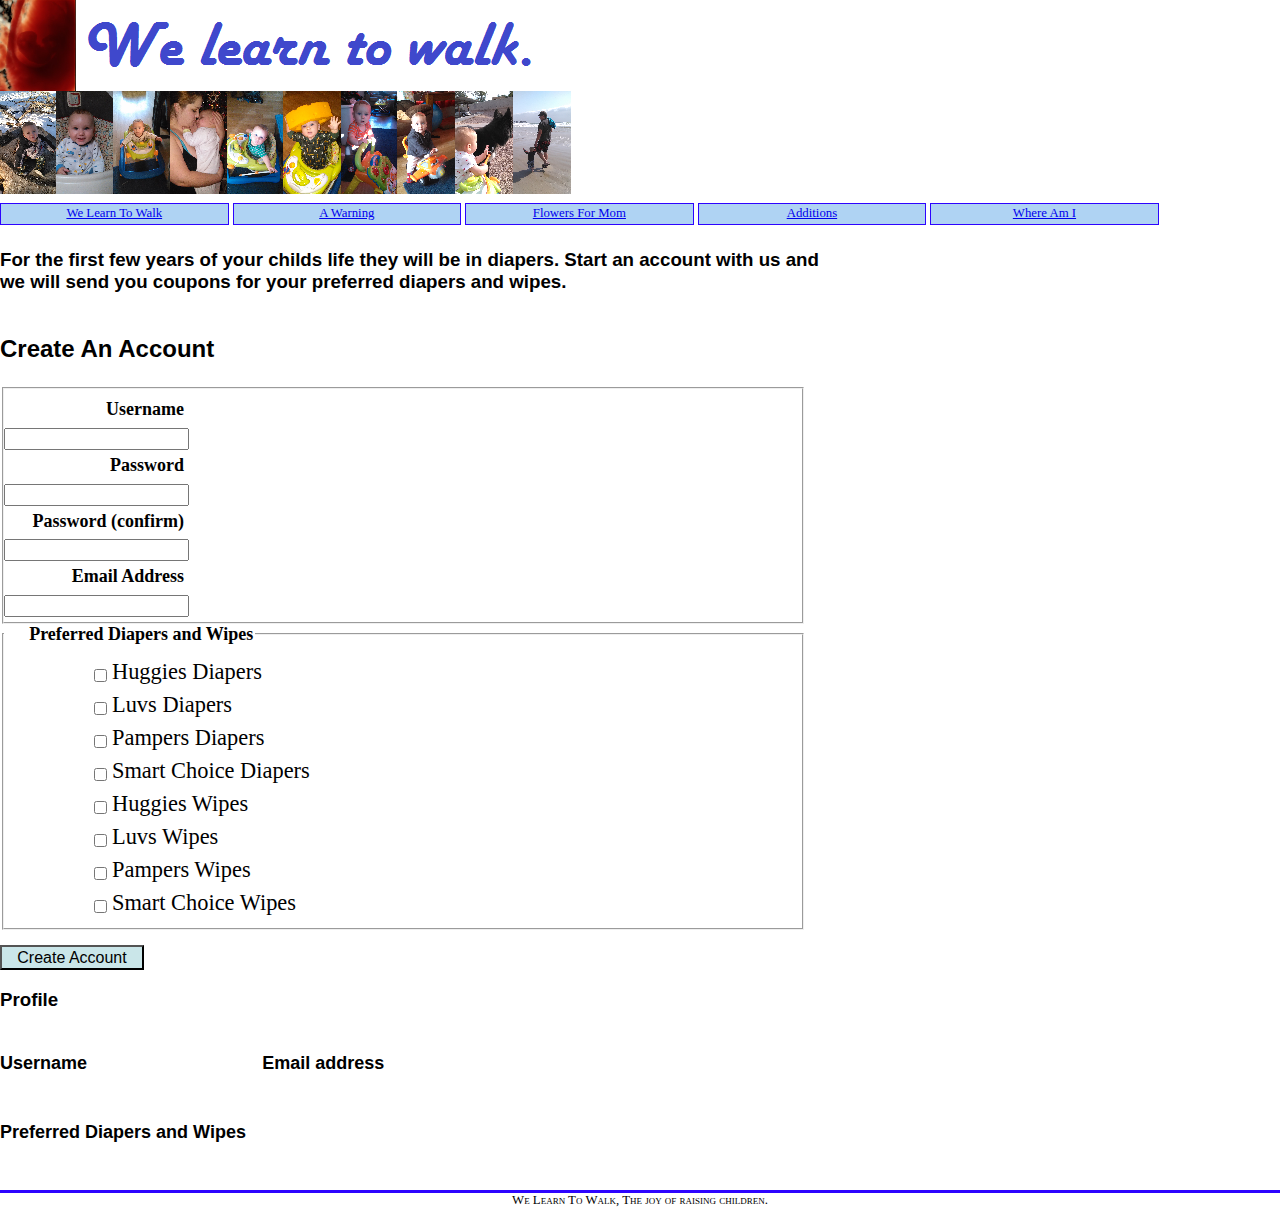
<file: index.html>
<!DOCTYPE html>
<html>

   <head>
   <!--
      We Learn To Walk
      Author:Daniel Rhoades 
      Date:3/21/2017  

      Filename:         home.htm
      Supporting files: wewalk.png, babystyles.css, modernizr.custom.05819.js, rainbow.png
   -->
      <meta charset="UTF-8" />
	  <meta name="author" content="Daniel Rhoades" />
      <title>We Learn To Walk</title>
      <script src="modernizr.custom.05819.js"></script>
      <link href="babystyles.css" rel="stylesheet" type="text/css" />
   </head>

   <body>

      <header>
		 
		 <img src="wewalk.png" alt="wewalk" />
		
      </header>
	  <nav>
		<ul>
			<li><a href="index.html">We Learn To Walk</a></li>
			<li><a href="aWarning.html">A Warning</a></li>
			<li><a href="FlowersForMom.html">Flowers For Mom</a></li>
			<li><a href="Additions.html">Additions</a></li>
			<li><a href="Geolocation.html">Where Am I</a></li>
		</ul>
	  </nav>

      <section>
	  <p>
	  <h3>
			For the first few years of your childs life they will be 
			in diapers. Start an account with us and we will send you 
			coupons for your preferred diapers and wipes.
		</h3>
		</p>
	  </section>
	  
	  
	  
	  <section>
		<article>
		<h3>          
		</h3>
      <h2>Create An Account</h2>
      <form>
         <fieldset class="text">
            <label for="uname">Username</label>
            <input type="text" id="uname" />
            <p id="usernameError" class="errorMsg"></p>
            <label for="pw1">Password</label>
            <input type="password" id="pw1" />
            <label for="pw2">Password (confirm)</label>
            <input type="password" id="pw2" />
            <p id="passwordError" class="errorMsg"></p>
            <label for="email">Email Address</label>
            <input type="email" id="emailbox" />
            <p id="emailError" class="errorMsg"></p>
         </fieldset>
         <fieldset class="checks">
            <legend><span>Preferred Diapers and Wipes</span></legend>
            <input type="checkbox" id="fire" value="Huggies Diapers" name="lodgings" />
            <label for="fire" id="fireLabel">Huggies Diapers</label>
            <input type="checkbox" id="horseshoe" value="Luvs Diapers" name="lodgings" />
            <label for="horseshoe" id="horseshoeLabel">Luvs Diapers</label>
            <input type="checkbox" id="spruce" value="Pampers Diapers" name="lodgings" />
            <label for="spruce" id="spruceLabel">Pampers Diapers</label>
            <input type="checkbox" id="ursamajor" value="Smart Choice Diapers" name="lodgings" />
            <label for="ursamajor" id="ursamajorLabel">Smart Choice Diapers</label>
            <input type="checkbox" id="bearmeadow" value="Huggies Wipes" name="lodgings" />
            <label for="bearmeadow" id="bearmeadowLabel">Huggies Wipes</label>
            <input type="checkbox" id="lakeside" value="Luvs Wipes" name="lodgings" />
            <label for="lakeside" id="lakesideLabel">Luvs Wipes</label>
            <input type="checkbox" id="leadfoot" value="Pampers Wipes" name="lodgings" />
            <label for="leadfoot" id="leadfootLabel">Pampers Wipes</label>
            <input type="checkbox" id="talus" value="Smart Choice Wipes" name="lodgings" />
            <label for="talus" id="talusLabel">Smart Choice Wipes</label>
         </fieldset>
         <input type="button" id="createBtn" value="Create Account" />
      </form>
      <section id="profile">
         <h3>Profile</h3>
         <div id="usernameSection">
            <h4>Username</h4>
            <p id="profileUsername"></p>
         </div>
         <div id="emailSection">
            <h4>Email address</h4>
            <p id="profileEmail"></p>
         </div>
         <div id="lodgingsSection">
            <h4>Preferred Diapers and Wipes</h4>
            <ul id="profileLodgings"></ul>
         </div>
      </section>
   </article>
	</section>	
		
		<section>
		<p>
		
		</p>

   </section>
   
	<section>
	<article>
	<p>
	
	</p>
	</article>
	</section>
   
      

      <footer>
		
         <address>
            We Learn To Walk, The joy of raising children.
         </address>
      </footer>
	  <script src="learn.js"></script>
   </body>

</html>
</file>
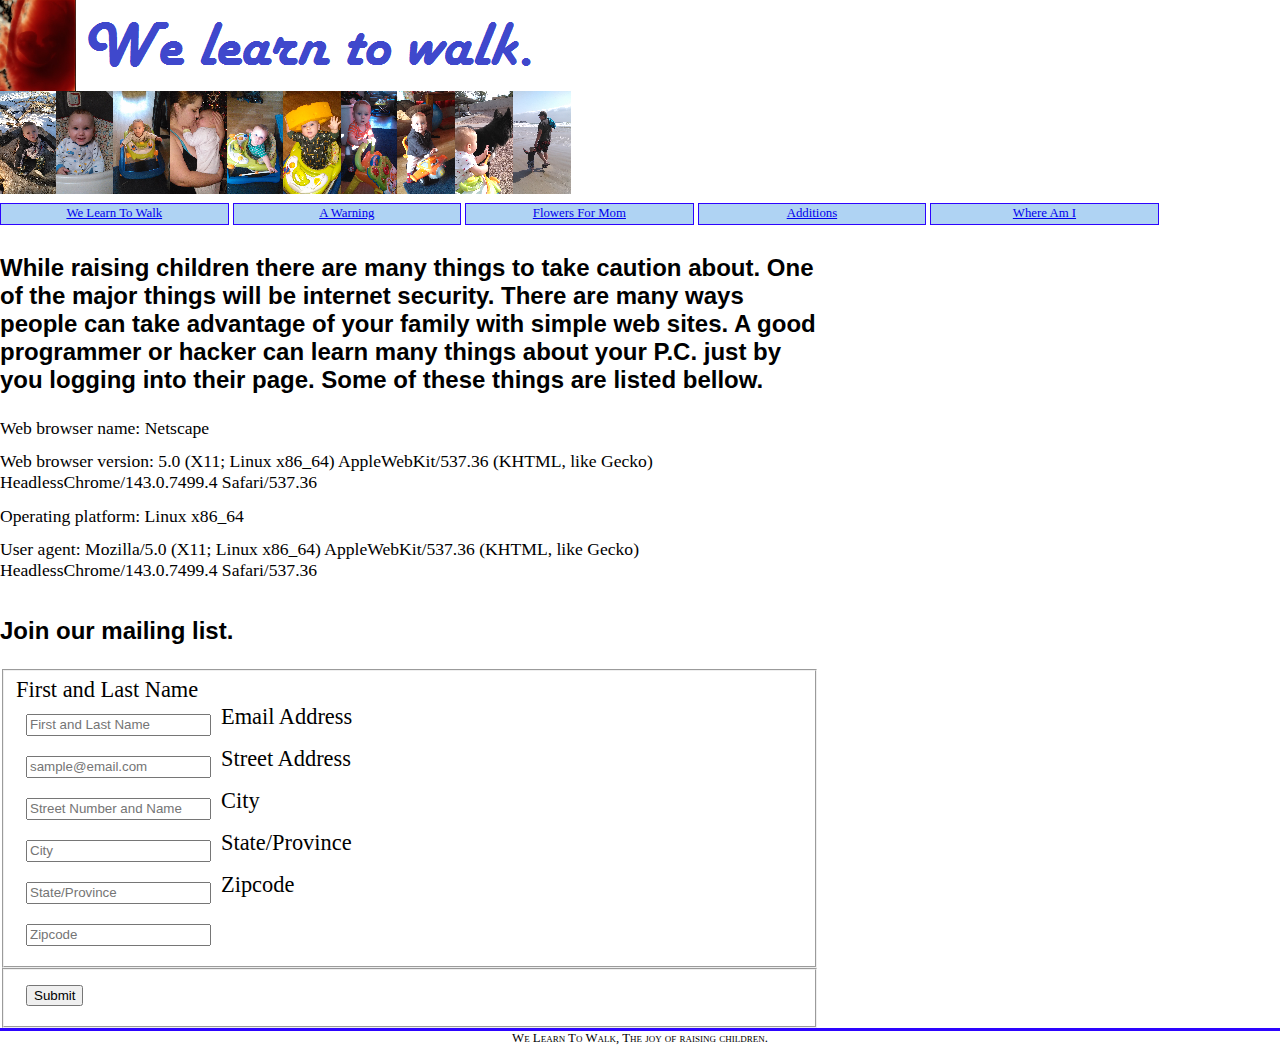
<file: aWarning.html>
<!DOCTYPE html>
<html>

   <head>
   <!--
      Calender
      Author:Daniel Rhoades 
      Date:3/21/2017   

      Filename:         aWarning.htm
      Supporting files: wewalk.png, babystyles.css, modernizr-1.5.js, thirds.jpg
   -->
      <meta charset="UTF-8" />
      <title>A Warning</title>
      <script src="">modernizr.custom.05819</script>
	  <script src="warning.js"></script>
      <link href="babystyles.css" rel="stylesheet" type="text/css" />
	  <meta name="viewport" content="width=device-width, initial-scale=1.0">
   </head>

   <body>

      <header>
        
		<img src="wewalk.png" alt="wewalk" /> 
			
      </header>
	  <nav>
		<ul>
			<li><a href="index.html">We Learn To Walk</a></li>
			<li><a href="aWarning.html">A Warning</a></li>
			<li><a href="FlowersForMom.html">Flowers For Mom</a></li>
			<li><a href="Additions.html">Additions</a></li>
			<li><a href="Geolocation.html">Where Am I</a></li>
		</ul>
	  </nav>
	  

<body>
<section>
<article>
	<h2>
      While raising children there are many things to take caution about.
	  One of the major things will be internet security. There are many ways
	  people can take advantage of your family with simple web sites. A 
	  good programmer or hacker can learn many things about your P.C. just 
	  by you logging into their page. Some of these things are listed bellow.
	</h2>

   
	<p></p>
	<p></p>
	<p></p>
	<p></p>
	</article>
	</section>

	<script>
		"use strict";
		document.getElementsByTagName("p")[0].innerHTML = "Web browser name: " + navigator.appName;
		document.getElementsByTagName("p")[1].innerHTML = "Web browser version: " + navigator.appVersion;
		document.getElementsByTagName("p")[2].innerHTML = "Operating platform: " + navigator.platform;
		document.getElementsByTagName("p")[3].innerHTML = "User agent: " + navigator.userAgent;
	</script>
	
	<section>
	 <p>
	 
	 </p>
	 <article>
	 <p>
	 
	 </p>
      <h2>Join our mailing list.</h2>
      <form action="additions.html" novalidate>
        <div id="errorText"></div> 
        <div id="numErrorText"></div>
        <fieldset id="contactinfo">
		  <label for="addrinput">
            First and Last Name
          </label>
          <input type="text" id="nameinput" name="Name" required="required" placeholder="First and Last Name" />
          <label for="addrinput">
            Email Address
          </label>
          <input type="text" id="emailinput" name="Email" required="required" placeholder="sample@email.com" />
		  <label for="addrinput">
            Street Address
          </label>
          <input type="text" id="addrinput" name="Address" required="required" placeholder="Street Number and Name" />
          <label for="cityinput">
            City
          </label>
          <input type="text" id="cityinput" name="City" required="required" placeholder="City" />
          <label for="stateinput">
            State/Province
          </label>
          <input type="text" id="stateinput" name="State" required="required" placeholder="State/Province" />
          <label for="zipinput">
            Zipcode
          </label>
          <input type="number" id="zipinput" name="Zip" required="required" placeholder="Zipcode" />
		  
        </fieldset>
        <fieldset id="submitsection">
          <input type="submit" id="submitBtn" value="Submit" />
        </fieldset>
     </form>

   </article>
	</section> 
</body>
</html>




      <footer>
         <address>
            We Learn To Walk, The joy of raising children.
         </address>
      </footer>
		
   </body>

</html>
</file>
<file: babystyles.css>
﻿/*
   Babys Style Sheet
   Author:Daniel Rhoades
   Date:9/7/2016

   Filename:         babystyles.css
   Supporting Files: none

*/

/* Section Styles */



header {
width: 100%;
text-align: left;
}

nav {
display: block;
width: 100%;
}

section nav {
font-size: 0.9em;
text-align: center;
padding-bottom: 20px;
}


nav ul {
list-style-type: none;
margin: 0px;
padding: 0px;
font-size: 0.8em;
}

nav ul li {
display: block;
float: left;
width: 17.7%;
height: 20px;
text-align: center;
border: 1px solid #2d04ff;
background-color: #afd3f3;
line-height: 1.5em;
margin: 0px 4px 5px 0px;
}

section {
width: 64%;
float: left;
}

section.full {
width: 100%;
}

section p {
font-size: 1.1em;
margin: 0px 20px 10px 0px;
}

section.full h1 {
text-align: center;
color: #2d04ff;
font-size: 2em;
letter-spacing: 0.1em;
}

section.full p {
font-size: 0.9em;
margin: 0px 0px 30px 0px;
}

section.full article h1 {
font-size: 1.1em;
text-align: left;
letter-spacing: 0.5em;
font-weight: normal;
margin: 0px 0px 5px 0px;
color: #2d04ff;
}

section.full article figure {
display: block;
width: 100%;
margin-bottom: 10px;
}

section.full article figure img {
display: block;
margin: 0px auto;
}


aside {
float: left;
width: 35%;
border-left: 3px solid #2d04ff;
border-bottom: 3px solid #2d04ff;
border-radius: 0px 0px 0px 45px;
-moz-border-radius: 0px 0px 0px 45px;
-webkit-border-bottom-left-radius: 45px;
}

aside h1 {
font-size: 1.1em;
font-weight: normal;
text-align: center;
margin: 5px 0px;
line-height: 1.1em;
}

aside figure {
display: block;
width: 90%;
margin: 0px auto;
}

aside figure img {
display: block;
margin: 0px auto;
box-shadow:10px 10px 20px #000000;
-webkit-box-shadow:10px 10px 20px #000000;
-moz-box-shadow: 10px 10px 20px #000000;
}

aside figure figcaption {
display: block;
width: 100%;
margin: 10px auto 0px;
line-height: 1em;
text-align: center;
font-style: italic;
font-size: 0.7em;
}

aside li {
font-size: 0.8em;
line-height: 1.1em;
}

/* form */
form {
   width: 100%;
   float: left;
}

fieldset.text, fieldset.checks {
   position: relative;
   padding: 5px 30px 5px 0;
   margin-right: 15px;
}

legend {
   font-weight: bold;
   font-size: 18px;
   text-align: left;
   padding-left: 1.4em;
   margin-bottom: 0.5em;
}

legend span {
   text-align: right;
}

input, label {
   position: relative;
   line-height: 1.2em;
   display: block;
}

fieldset.checks input {
   float: left;
   clear: left;
   margin-right: 5px;
   margin-left: 5em;
   font-size: 18px;
}

fieldset.checks label {
   line-height: 1.2em;
   margin-bottom: 4px;
}

fieldset.text label {
   width: 10em;
   text-align: right;
   float: left;
   clear: left;
   margin: 5px 10px 0 0;
   font-weight: bold;
   font-size: 18px;
}

fieldset.text input {
   margin: 7px 5px 0 0;
}

input[type=button] {
   margin: 15px auto 0;
   font-size: 16px;
   background: rgb(202,230,233);
   width: 9em;
}

p.errorMsg {
   display: none;
   color: red;
   text-align: center;
}

footer {
display: block;
width: 100%;
clear: left;
text-align: center;
margin-top: 5px;
}

footer address {
display: block;
width: 100%;
clear: left;
font-size: 0.8em;
font-style: normal;
font-variant: small-caps;
margin-top: 20px;
border-top: 3px solid #2d04ff;
}


/* Block Styles */
h1, h2, h3, h4, h5, h6 {
font-family: Arial, Helvetica, sans-serif;
}

header h1 {
margin: 1em 0em;
font-size: 2em;
}

h2 {
margin: 1em 0em;
font-size: 1.5em;
}

header h1 {
margin: 0px;
}

header h2 {
font-size: 1.2em;
font-style: italic;
margin: 0em;
padding-bottom: 0.5em;
border-bottom:1px black solid;
}

article p {
margin: 0.2em 0.9em 0.7em 0em;
}

article ul {
margin: 0.1em 0.8em 0.5em;
}

article ul li {
margin-right: 0.5em;
}

aside h2 {
text-align: center;
}

aside p {
font-size: 0.8em;
margin: 0px 0.7em;
}

section.full h2 {
width: 100%;
font-size: 1.5em;
margin:50px 0px 0px 0px;
border-top: 2px solid rgb(172, 172, 172);
clear: left;
float: left;
}


dl {
font-size: 0.9em;
margin: 0px;
margin-left: 60px;
clear: left;
float: left;
}

dt b {
font-size: 1.1em;
}

section.full div {
clear: left;
padding-top: 30px;
padding-bottom: 30px;
}

img {
border-width: 0px;
}

table.calendar                         {
	border-collapse: separate;
	border-spacing: 5px;
	font-size: 8px;
}

table.calendar caption                          {
	caption-side: top;
	text-align: left;
	font-size: 16px;
	letter-spacing: 3px;
}

table.calendar col                      {
	width: 250px;
}

table.calendar col.weekends             {
	background-color: rgb(255, 232, 232);
}

table.calendar thead th                 {
	background-color: #2d04ff;
	color: white;
	letter-spacing: 5px;
}

table.calendar thead tr                 {
	height: 100px;
}

table.calendar tbody td                 {
height: 100px;
}

table.calendar td                       {
	border: 1px solid;
	border-color: gray;
	vertical-align: top;
}

table.calendar td h3                    {
	font-size: 8px;
	margin: 0px;
	padding: 0px;
}

table.calendar td dl                    {
	margin: 0px;
	padding: 0px;
}

table.calendar td dt                    {
	margin: 0px;
	padding: 0px;
}

table.calendar td dd                    {
	margin: 0px;
	padding: 0px;
}m

/* form */
form {
   float: left;
}

input {
   float: left;
   clear: left;
   margin: 10px;
}

label {
   float: left;
   font-size: 1.4em;
}

/* total div */
article div {
   width: 50%;
   float: left;
   font-size: 18px;
   font-weight: bold;
}

#map {
        height: 100%;
      }
      /* Optional: Makes the sample page fill the window. */
      html, body {
        height: 100%;
        margin: 0;
        padding: 0;
      }
</file>
